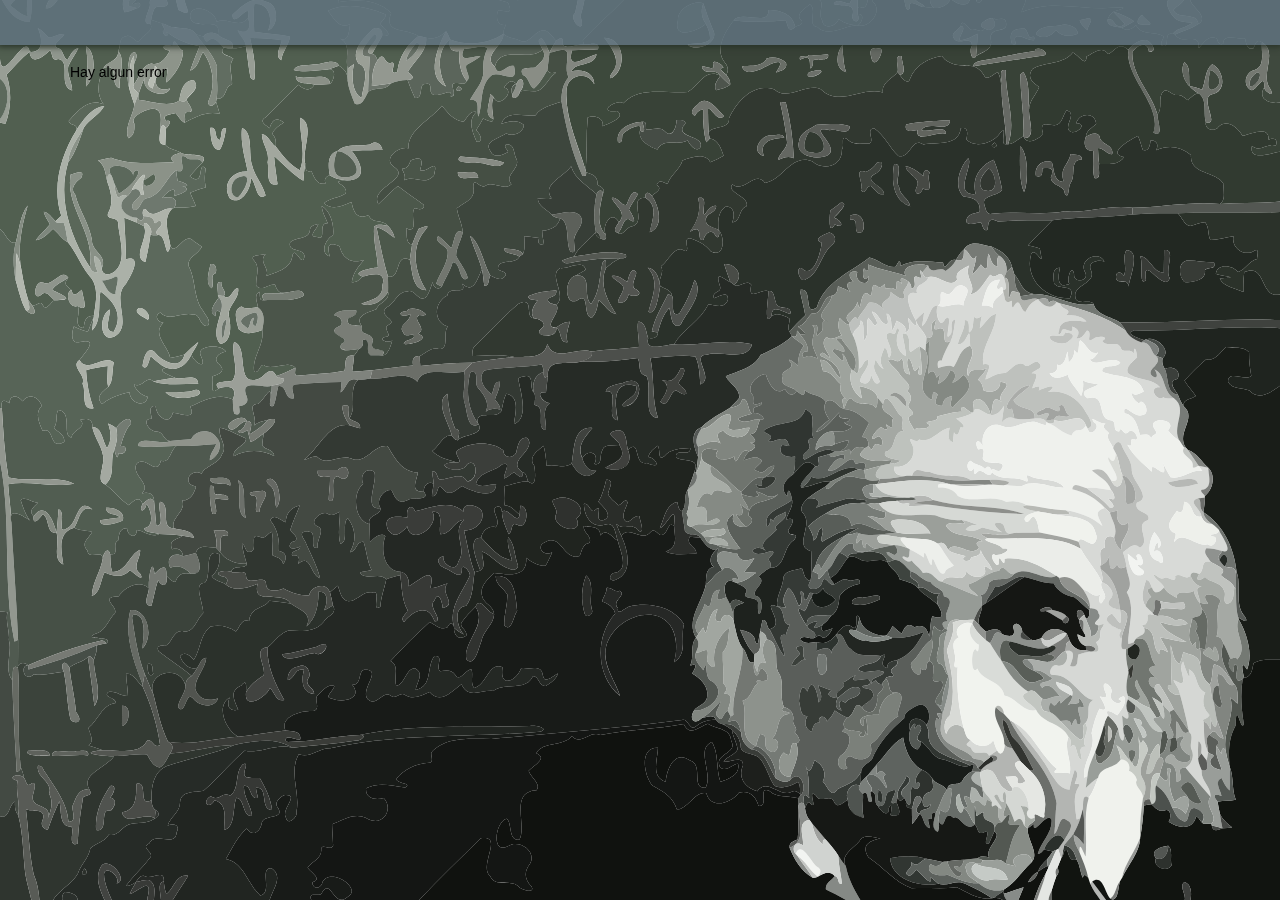
<file: index.html>
<!DOCTYPE html>
<html ng-app="tomalared">
	<head>		
		<title>::Tomalared::</title>

		<meta name="viewport" content="width=device-width, initial-scale=1, maximum-scale=1, user-scalable=no">
		<meta http-equiv="Content-Type" content="text/html; charset=utf-8">

		<link rel="stylesheet" href="https://maxcdn.bootstrapcdn.com/bootstrap/3.2.0/css/bootstrap.min.css">  
		<link rel="stylesheet" href="css/main.css">    

		<script src='//ajax.googleapis.com/ajax/libs/jquery/1.10.2/jquery.min.js'></script>
		<script src='js/libs/jquery.backstretch.min.js'></script>		
		<script src="http://code.angularjs.org/1.2.26/angular.js"></script>
		<script src="http://code.angularjs.org/1.2.26/angular-sanitize.min.js"></script>
		<script src="http://code.angularjs.org/1.2.26/angular-route.js"></script>
		<script src="http://code.angularjs.org/1.2.26/angular-resource.min.js"></script>		
		<script src="http://code.angularjs.org/1.2.26/angular-cookies.js"></script>		
		<script src="js/libs/ng-infinite-scroll.min.js"></script>		
		<script src="http://m-e-conroy.github.io/angular-dialog-service/javascripts/dialogs.v2.min.js"></script>
		<script src="http://angular-ui.github.io/bootstrap/ui-bootstrap-tpls-0.11.2.js"></script>
		<script src="https://maxcdn.bootstrapcdn.com/bootstrap/3.2.0/js/bootstrap.min.js"></script>
		<script src="js/app.js"></script>
		<script src="js/controller.js"></script>
	</head>

	<body>
		<header id="topbar" ng-controller="login">	
			<div ng-if="athu" ng-include src="'partials/topbar/authenticated.html'"></div>
			<div ng-if="!athu" ng-include src="'partials/topbar/login.html'"></div>
		</header>

		<div class="container">
			<section id="marco">
				<div id="yield" ng-view class="contenido">Hay algun error</div>
			</section>
		</div>
	</body>
</html>
</file>
<file: css/main.css>
*{
    box-sizing: border-box;    
}

body
{ 
  color: #000;
}

a, a:hover{
  text-decoration: none;
}

h1{
  text-align: center;
}

iframe{
  width: 100%;
  height: 400px;
}

form{
  margin: 0 auto;
  width: 210px;   
  display: block;  

}

#topbar
{
  position :fixed;
  z-index: 1000;
  background-color: rgba(97, 115, 128, 0.84);  
  box-shadow: 0px 0px 6px 2px #283327;
  min-width: 100%;
  font-size: 12px;
  height: 45px;
  padding-top: 5px;
  padding-right: 5px;
  padding-left: 5px;
  overflow: hidden;
}


#loginOption{
  margin-top: 5px;
}

#marco
{
  position: relative;
  top: 62px;  
  margin-bottom: 62px;
}

#createUser
{
  position: relative;
  top: 62px;  
  margin-bottom: 62px;
  border: 1px solid #ccc;
}

#reg
{  
  background-image: url("../gfx/tomalared.svg");  
  background-repeat: no-repeat;
  background-position: center center;  
  text-align: center;   
  color: black;
  padding-bottom: 10px;
  margin: 0 auto;
  display: block;
  width: 100%;  
  border: 1px solid #ccc;    
  background-color: rgba(204,204,204,0.9);
  -webkit-border-radius: 12px;
  -moz-border-radius: 12px;
  border-radius: 12px;
}

#logout button{
  float: right;
  margin-left: 5px;
}

#footer
{
  position: absolute;
  bottom: 0px;
  padding: 5px;    
  text-align: center; 
  float: left;  
  width: 100%;
  margin-top: 10px;
  color: white;
  padding: 5px;
  font-size: 9px;
  line-height: normal;
  z-index: 100;
  background-color: rgba(204, 204, 204, 0.84);
  box-shadow: 0px 0px 6px 2px #283327;
}

#titulo img {
  width: 32px;
  border: none !important;  
  margin-left: 10px;
  margin-bottom: 3px;
}

#form-new{
  text-align: right;
  overflow: hidden;
  background: transparent;
}

.halt{
  width: 50% !important;
  float: left !important;  
}

.right{
  float: right;
}

.form-control{
  text-align: center;
}

.post, #menuLeft{  
  border: 1px solid #ccc;    
  background-color: rgba(204,204,204,0.9);
  -webkit-border-radius: 12px;
  -moz-border-radius: 12px;
  border-radius: 12px;
  margin-bottom: 20px;
  width: 100%; 
  padding: 0px;
  overflow: hidden;
}

.post img{  
  width: 100%;  
}

.postMuneco{
  width: 30%;
  float: left;
  text-align: left;
}

.postMuneco img{
  width: 20%;
}


.postIconos{
  float: right;
}

.postText{
  display: block;
  clear: both;
  border: 1px solid #ccc;  
  padding: 10px;
  background-color: rgba(204,204,204,0.9);
}



/* Modal de alertas */

.modal {display: block;height: 250px !important;}
.dialog-header-error { background-color: #d2322d; }
.dialog-header-wait { background-color: #428bca; }
.dialog-header-notify { background-color: #eeeeee; }
.dialog-header-confirm { background-color: #333333; }
.dialog-header-error span, .dialog-header-error h4,
.dialog-header-wait span, .dialog-header-wait h4,
.dialog-header-confirm span, .dialog-header-confirm h4 { color: #ffffff; }
.pad { padding: 25px; }

@media (max-width:1200px) {
  #titulo {
    text-align: center;    
    float: left;
    width: 9%;
    padding-right: 0px;
    padding-left: 0px;    
  }

  #titulo img {        
    max-width: 100%;          
  }

  #loginOption{
    margin-top: 7px;
  }

  #logeo, #loginOption{
    float: right;
    width: 90%;       
  } 
}
</file>
